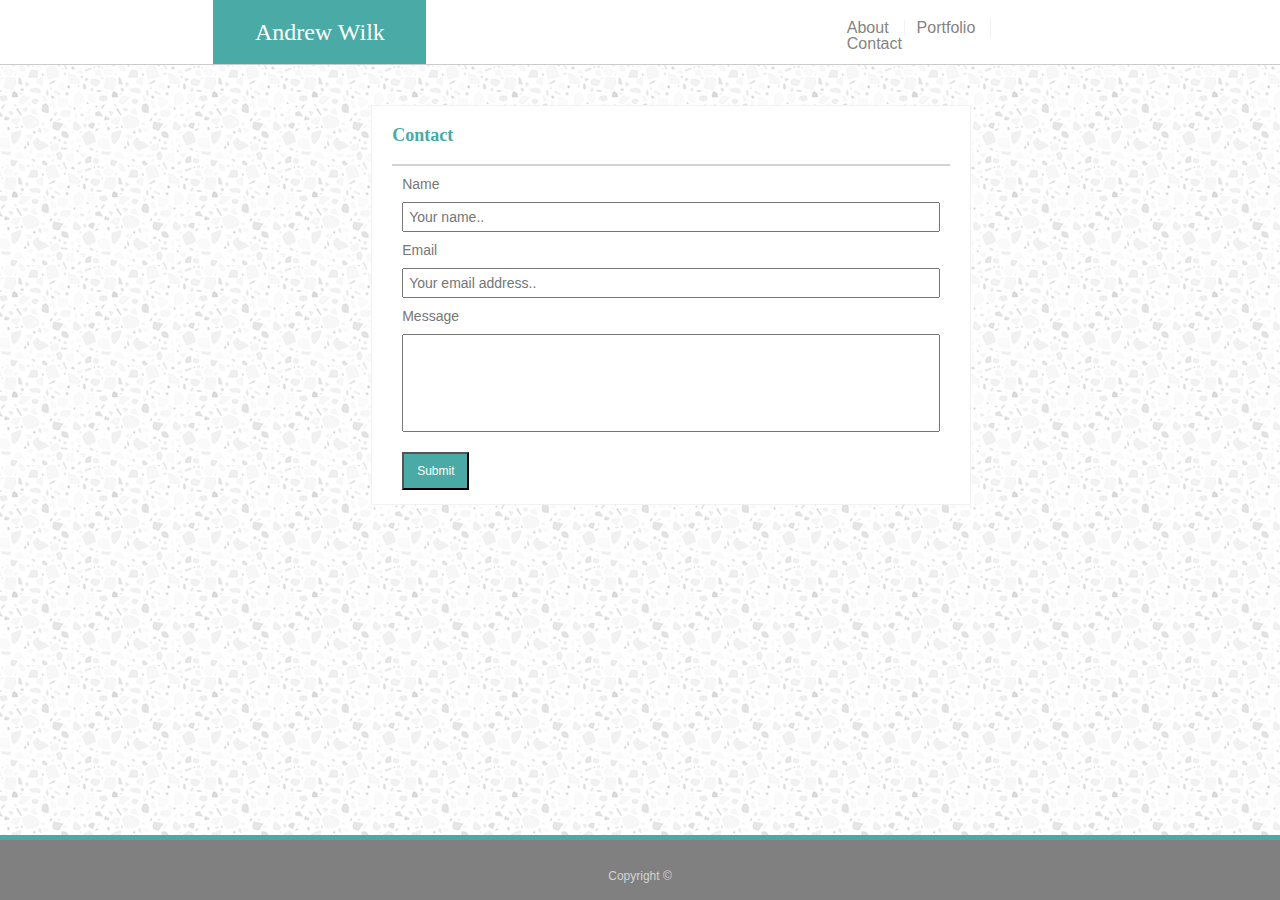
<file: contact.html>
<!DOCTYPE html>
    <html lang="en-us">
        <head>
            <meta charset="UTF-8">

                <title>Contact Information</title>
                <link rel="stylesheet" href="assets/css/reset.css">
                <link rel="stylesheet" href="assets/css/contactStyle.css">
                <link rel="stylesheet" href="assets/css/style.css">

        </head>

        <body>
            <div class="header clearfix">
                <header class="clearfix">
                    <!-- This is the top bar thats on every page -->
                    <h1 class="navh1">Andrew Wilk</h1>
                    <div class="right-side-nav">
                        <h2 class="nav-h2">About</h2>
                        <h2 class="nav-h2">Portfolio</h2>
                        <h2 class="nav-h2-1">Contact</h2>
                    </div>
                </header>
            </div>
            <div>
               <!-- <section class="clearfix contentArea"> -->
               <section id="contactForm" class="clearfix">
                   <h1 id="contentAreaHeadingContact">Contact</h1>
                   <form class="contactForm clearfix">
                        <label for="ContactName">Name</label>
                            <br>
                        <input type="text" id="ContactName" name="ContactName" placeholder="Your name..">
                            
                        <label for="ContactEmail">Email</label>
                        
                        <input type="text" id="ContactEmail" name="ContactEmail" placeholder="Your email address..">
                         
                        <label for="ContactMessage">Message</label>
                        
                        <input id="messageBox" type="text" id="ContactMessage" name="ContactMessage" placeholder="">
                          
                            <input class="submitButton" type="submit" value="Submit">
                   </form>

               </section>
            </div>
            <div class="footer">
                <div id="greenBar"></div>
            <footer>Copyright &copy;</footer>
        </div>
        </body> 

    </html>
</file>
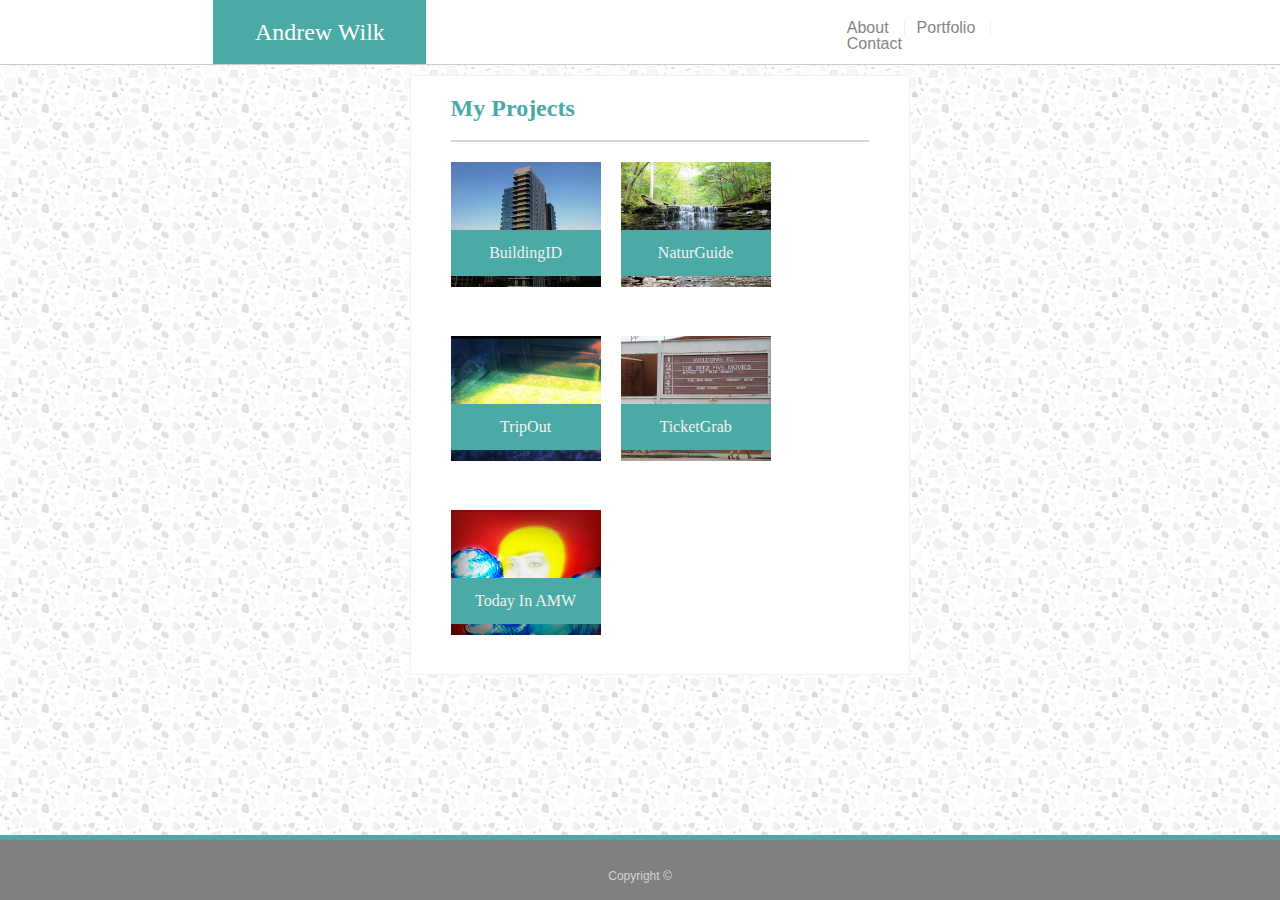
<file: portfolio.html>
<!DOCTYPE html>
    <html lang="en-us">
        <head>
            <meta charset="UTF-8">

            <title>Portfolio</title>
            <link rel="stylesheet" href="assets/css/reset.css">
            <link rel="stylesheet" href="assets/css/portfolioStyle.css">
            <link rel="stylesheet" href="assets/css/style.css">   
        </head>

        <body>
            <div class="header clearfix">
                    <header class="clearfix">
                        <!-- This is the top bar thats on every page -->
                        <h1 class="navh1">Andrew Wilk</h1>
                        <div class="right-side-nav">
                            <h2 class="nav-h2">About</h2>
                            <h2 class="nav-h2">Portfolio</h2>
                            <h2 class="nav-h2-1">Contact</h2>
                        </div>
                    </header>
            </div>
            <div>
                    <section>
                            <div class="portfolioContent">
                                <h1 id="portfolioHeading">My Projects</h1>
                                <div id="row">
                                    <div class="portfolioObject">
                                        <img src="assets/images/arch.jpg" title="Example 1" height=125 width=150>
                                        <h3>BuildingID</h3>
                                    </div>
                                    <div class="portfolioObject">
                                            <img src="assets/images/CarpetDope.jpg" title="Example 2" height=125 width=150>
                                            <h3>TripOut</h3>
                                    </div>
                                    <div id="object5" class="portfolioObject">
                                            <img src="assets/images/wongVign.jpg" title="Example 5" height=125 width=150>
                                            <h3>Today In AMW</h3>
                                    </div>
                                </div>
                                <div id="row">
                                    <div class="portfolioObject">
                                        <img src="assets/images/Ricketts1.jpg" title="Example 3" height=125 width=150>
                                        <h3>NaturGuide</h3>
                                    </div>
                                    <div class="portfolioObject">
                                        <img src="assets/images/ritz.jpg" title="Example 4" height=125 width=150>
                                        <h3>TicketGrab</h3>
                                    </div>
                                    
        
                        </section>
            </div>

                <div id="greenBar"></div>
                <footer>Copyright &copy;</footer>
        </body>
    </html>
</file>
<file: assets/css/contactStyle.css>
form{
    float: left;
    text-align: left;
    padding: 0px 20px 20px 20px;
    width: 100%;
}

#contactForm{
        width: 600px;
        height: 400px;
        background-color: white;
        border-color: #f2f2f2;
        border-style: solid;
        border-width: 1px;
        margin-right: 25%;
        margin-left: 29%;
        margin-top: 40px;
        padding: 0 10px 0 10px;
        float: left;
        /* margin-bottom: 300px; */
    
}

input{
   text-align: left;
   width: 100%;
   margin-bottom: 10px;
   margin-top: 10px;
   font-family: Arial, 'Helvetica Neue', Helvetica, sans-serif;
   color: #777777;
   font-size: 14px;
   padding: 5px;
}

#messageBox{
    padding-top: 3px;
    padding-bottom: 75px;
}

.submitButton{
    background-color: #4aaaa5;
    color: #ffffff;
    text-align: center;
    padding: 10px;
    width: 12.5%;
    font-size: 12px;
    margin-top: 10px;
}

label{
    margin-bottom: 10px;
    font-family: Arial, 'Helvetica Neue', Helvetica, sans-serif;
    font-size: 14px;
   color: #777777;
}

#contentAreaHeadingContact{
    text-align: left;
    font-size: 18px;
    font-weight: bold;
    color: #4aaaa5;
    padding: 10px 10px 20px 0;
    margin: 10px;
  
    border-bottom-style: solid;
    border-bottom-width: 2px;
    border-bottom-color: lightgrey;
}
</file>
<file: assets/css/style.css>
* {
    box-sizing: border-box;
    text-align: center;
  }
  
  .clearfix::after {
    content: "";
    clear: both;
    display: table;
    overflow: auto;
  }

  p{
    font-family: Arial, 'Helvetica Neue', Helvetica, sans-serif;
    color: #777777;
  }

  body{
      background-image: url("../images/light-grey-terrazzo.png");
      position: relative;
  }

  header{
      float:left;
      text-align: center;
      background-color:#ffffff;
      width: 100%;
      border-bottom-style: solid;
      border-width: 1px;
      border-color:#cccccc;
  }

  h1,h2 {
    font-family: 'Georgia', Times, Times New Roman, serif;
  }

  .navh1{
    float: left;
    font-size: 24px;
    background-color: #4aaaa5;
    color: white;
    margin: 0px;
    padding: 20px;
    width: 16.66%;
    margin-left: 16.66%;
  }

  .right-side-nav{
      width: 16.66%;
      margin-left: 66%;
      margin-top: 20px;
      
  }

  .nav-h2{
      margin-right: 10px;
      font-family: Arial, 'Helvetica Neue', Helvetica, sans-serif;
      border-right-style: solid;
      padding-right: 15px;
      padding-left: 2px;
      border-width: 1px;
      border-color: #f2f2f2;
      color: #848484;
  }

  .nav-h2-1{
    margin-right: 10px;
    font-family: Arial, 'Helvetica Neue', Helvetica, sans-serif;
    /* padding-right: 15px; */
    padding-left: 2px;
    color: #848484;
}

  h2 {
    float: left;
  }

  .contentArea{
      width: 960px;
      background-color: white;
      border-color: #f2f2f2;
      border-style: solid;
      border-width: 1px;
      margin-left: 16.66%;
      margin-right: 16.66%;
      margin-top: 40px;
      padding: 0 10px 20px 10px;
      float: left;
  }

  #contentAreaHeading{
      text-align: left;
      font-size: 24px;
      font-weight: bold;
      color: #4aaaa5;
      padding: 20px 20px 30px 0;
      margin: 20px;
    
      border-bottom-style: solid;
      border-bottom-width: 2px;
      border-bottom-color: lightgrey;
  }

  #profileImage{
      float: left;
      margin-left: 20px;
      margin-right: 20px;
  }

  .aboutMeText{
      font-size: 16px;
      line-height: 30px;
      padding-left: 20px;
      padding-right: 20px;
  }

  #greenBar{
    width: 100%;
    background-color: #4aaaa5;
    height: 5px;
    position: fixed;
    bottom: 30px;
    margin-bottom: 30px;

}

footer{
  font-family: Arial, 'Helvetica Neue', Helvetica, sans-serif;
  font-size: 12px;
  color: lightgrey;
  width: 100%;
  padding-top: 30px;
  background-color: grey;
  height: 60px;
  position: fixed;
  bottom: 0;
}

.footer{
    position: fixed;
    bottom: 0;
}
</file>
<file: assets/css/portfolioStyle.css>
.portfolioContent{
    width: 500px;
    height: 600px;
    background-color: white;
    border-color: #f2f2f2;
    border-style: solid;
    border-width: 1px;
    margin-left: 32%;
    margin-right: 25%;
    margin-top: 10px;
    margin-bottom: 40px;
    padding: 0 20px 20px 20px;
    float: left;
}

#row{
    float: left;
    clear: right;
    margin-left: 20px;
}

#object5{
    float: left;
}

#portfolioHeading{
    text-align: left;
    font-size: 24px;
    font-weight: bold;
    color: #4aaaa5;
    margin: 20px;
    padding-bottom: 20px;
    border-bottom-style: solid;
    border-bottom-width: 2px;
    border-bottom-color: lightgrey;
}

h3{
    background-color: #4aaaa5;
    padding: 15px; 
    position: relative;
    bottom: 60px;
    font-family: 'Georgia', Times, Times New Roman, serif;
    color: #f2f2f2;
    z-index: 1;
}

#footsie{
    margin-top: 10px;
    clear: both;
}
</file>
